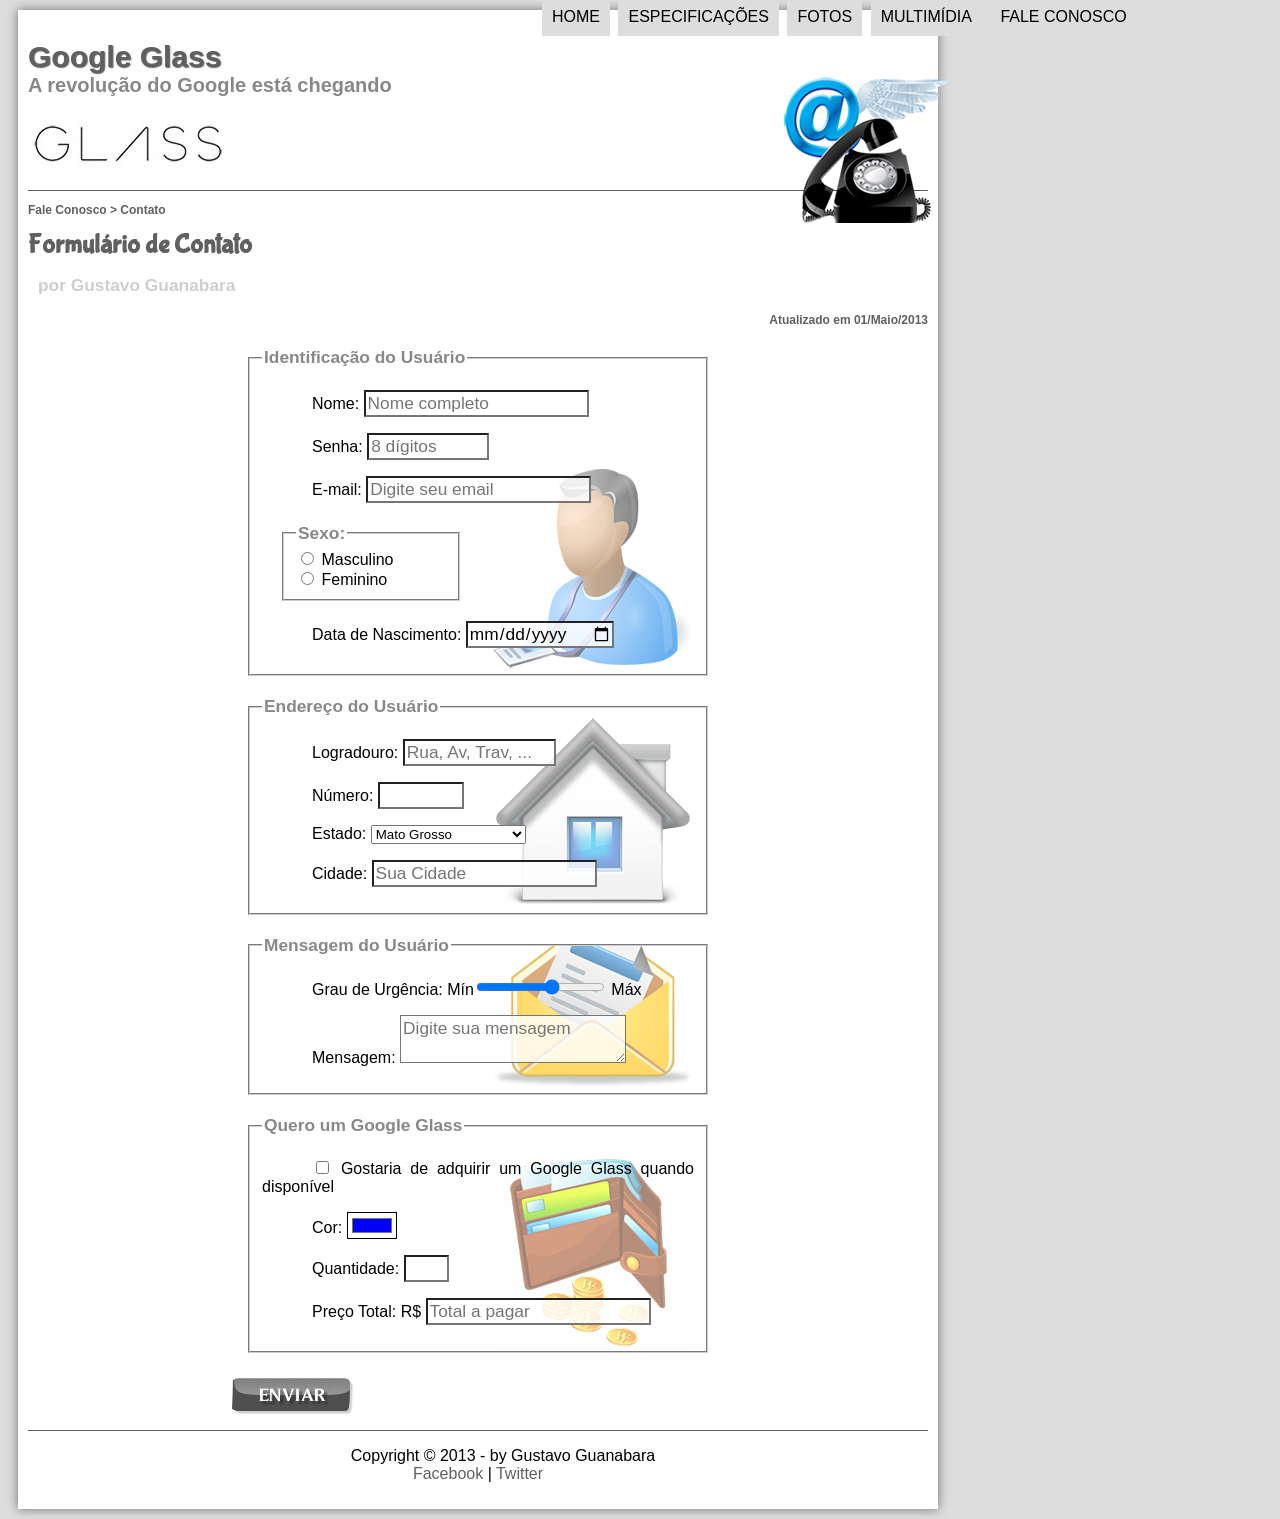
<file: projeto-glass-html5/fale-conosco.html>
<!DOCTYPE html>
<html lang="en">
<head>
    <meta charset="UTF-8">
    <meta name="viewport" content="width=device-width, initial-scale=1.0">
    <title>Tudo sobre o Google Glass</title>
    <link rel="stylesheet" type="text/css" href="_css/estilo.css"/>
    <link rel="stylesheet" type="text/css" href="_css/form.css">
    <script language="javascript" src="_javascript/funcoes.js"></script>
    <script>
        function calc_total() {
            var qtd = parseInt(document.getElementById('cQtd').value);
            tot = qtd * 1500;
            document.getElementById('cTot').value = tot;
                }
    </script>
</head>
<body>
    <div id="interface">

        <header id="cabecalho">
            <hgroup>
                <h1>Google Glass</h1>
                <h2>A revolução do Google está chegando</h2>
            </hgroup>
<img id="icone" src="_imagens/contato.png">

            <nav id="menu">
                <h1>Menu Principal</h1>
                <ul type="disc">
                <li onmouseover="mudaFoto('_imagens/home.png')" onmouseout="mudaFoto('_imagens/contato.png')"><a href="index.html">Home</a></li>
                <li onmouseover="mudaFoto('_imagens/especificacoes.png')" onmouseout="mudaFoto('_imagens/contato.png')"><a href="specs.html">Especificações</a></li>
                <li><a href="fotos.html" onmouseover="mudaFoto('_imagens/fotos.png')" onmouseout="mudaFoto('_imagens/contato.png')">Fotos</a></li>
                <li><a href="multimidia.html" onmouseover="mudaFoto('_imagens/multimidia.png')" onmouseout="mudaFoto('_imagens/contato.png')">Multimídia</a></li>
                <li><a href="fale-conosco.html" onmouseover="mudaFoto('_imagens/contato.png')" onmouseout="mudaFoto('_imagens/contato.png')">Fale conosco</a></li>
                </ul>
            </nav>
        </header>

<section id="corpo-full">
    <article id="noticia-principal">
        <header id="cabecalho-artigo">
            <hgroup>
                <h3>Fale Conosco > Contato</h3>
                <h1>Formulário de Contato</h1>
                <h2>por Gustavo Guanabara</h2>
                <h3 class="direita">Atualizado em 01/Maio/2013</h3>
            </hgroup>
        </header>
   


<form method="post" id="iContato" action="mailto:contato@gmail.com" oninput="calc_total();">
 
    <fieldset id="usuario">
        <legend>Identificação do Usuário</legend>

        <p> <label for="cNome">Nome:</label> <input type="text" name="tNome" id="cNome" size="20" maxlength="30" placeholder="Nome completo"/></p>
        <p> <label for="cSenha">Senha: </label> <input type="password" name="tSenha" id="cSenha" size="10" maxlength="8" placeholder="8 dígitos"/></p>
        <p> <label for="cMail">E-mail:</label> <input type="email" name="tMail" id="cMail" size="20" maxlength="40" placeholder="Digite seu email"/></p>
        <fieldset id="sexo"> 
            <legend>Sexo:</legend> 
            <input type="radio"  name="tSexo" id="cMasc"/> <label for="cMasc">Masculino</label><br>
            <input type="radio"  name="tSexo" id="cFem"/> <label for="cFem">Feminino</label>
        </fieldset>
        <p> <label for="cNasc">Data de Nascimento: <input type="date" name="tNasc" id="cNasc"></label></p>
       
    </fieldset>

    <fieldset id="endereco">
        <legend>Endereço do Usuário</legend>

    <p> <label for="cRua">Logradouro:</label> <input type="text" name="tRua" id="cRua" size="13" placeholder="Rua, Av, Trav, ..."></p>
    <p> <label> Número: <input type="number" name="tNum" id="cNum" min="0" max="99999"></label></p>
    <p> <label for="cEst"> Estado: </label> 
    <select name="tEst" id="cEst"> 
        <optgroup label="Região Centro-Oeste">
            <option value="GO">Goiás</option>
            <option value="MT" selected>Mato Grosso</option>
            <option value="MS">Mato Grosso do Sul</option>
        </optgroup>

        <optgroup label="Região Sudeste">
            <option value="MG">Minas Gerais</option>
            <option value="RJ">Rio de Janeiro</option>
            <option value="ES">Espírito Santo</option>
            <option value="SP">São Paulo</option>
        </optgroup>



        <option value="BA">Bahia</option>
    </select></p>
    <p> <label for="cCid"> Cidade: <input type="text" name="tCid" id="cCid" maxlength="35" size="20" placeholder="Sua Cidade" list="cidades"> </label> </p>
    
    <datalist id="cidades">
        <option value="Rio de Janeiro"></option>
        <option value="Nova Iguaçu"></option>
        <option value="Niteroi"></option>
        <option value="Belford Roxo"></option>
    </datalist>
    
    </fieldset>

    <fieldset id="mensagem">
        <legend>Mensagem do Usuário</legend>

        <p><label for="cUrg">Grau de Urgência:</label>
        Mín<input type="range" name="tUrg" id="cUrg" min="0" max="10" step="2"> Máx
        </p>
        <p> <label for="cMsg">Mensagem:</label>
        <textarea name="tMsg" id="cMsg" placeholder="Digite sua mensagem"></textarea>
        </p>

    </fieldset>    

    <fieldset id="pedido">
        <legend>Quero um Google Glass</legend>
        <p> <input type="checkbox" name="tPed" id="cPed">
            <label for="cPed">Gostaria de adquirir um Google Glass quando disponível
            </label></p>
        <p><label for="cCor">Cor:</label>
        <input type="color" name="tCor" id="cCor" value="#0000FF"></p>
        <p><label for="cQtd">Quantidade:</label>
        <input type="number" name="tQtd" id="cQtd" min="0" max="5"></p>
        <p><label for="cTot">Preço Total: R$</label>
        <input type="text" name="tTot" id="cTot" placeholder="Total a pagar" readonly></p>
    </fieldset>


<input type="image" name="tEnviar" src="_imagens/botao-enviar.png">

</form>
</section>
</article>

<footer id="rodape">
    <p>
        Copyright &copy; 2013 - by Gustavo Guanabara <br>
        <a href="https://pt-br.facebook.com/" target="_blank">Facebook</a> | <a href="https://twitter.com/login?lang=pt" target="_blank">Twitter</a>
    </footer>
    </p>
    </div>
    </body>
    </html>
</file>
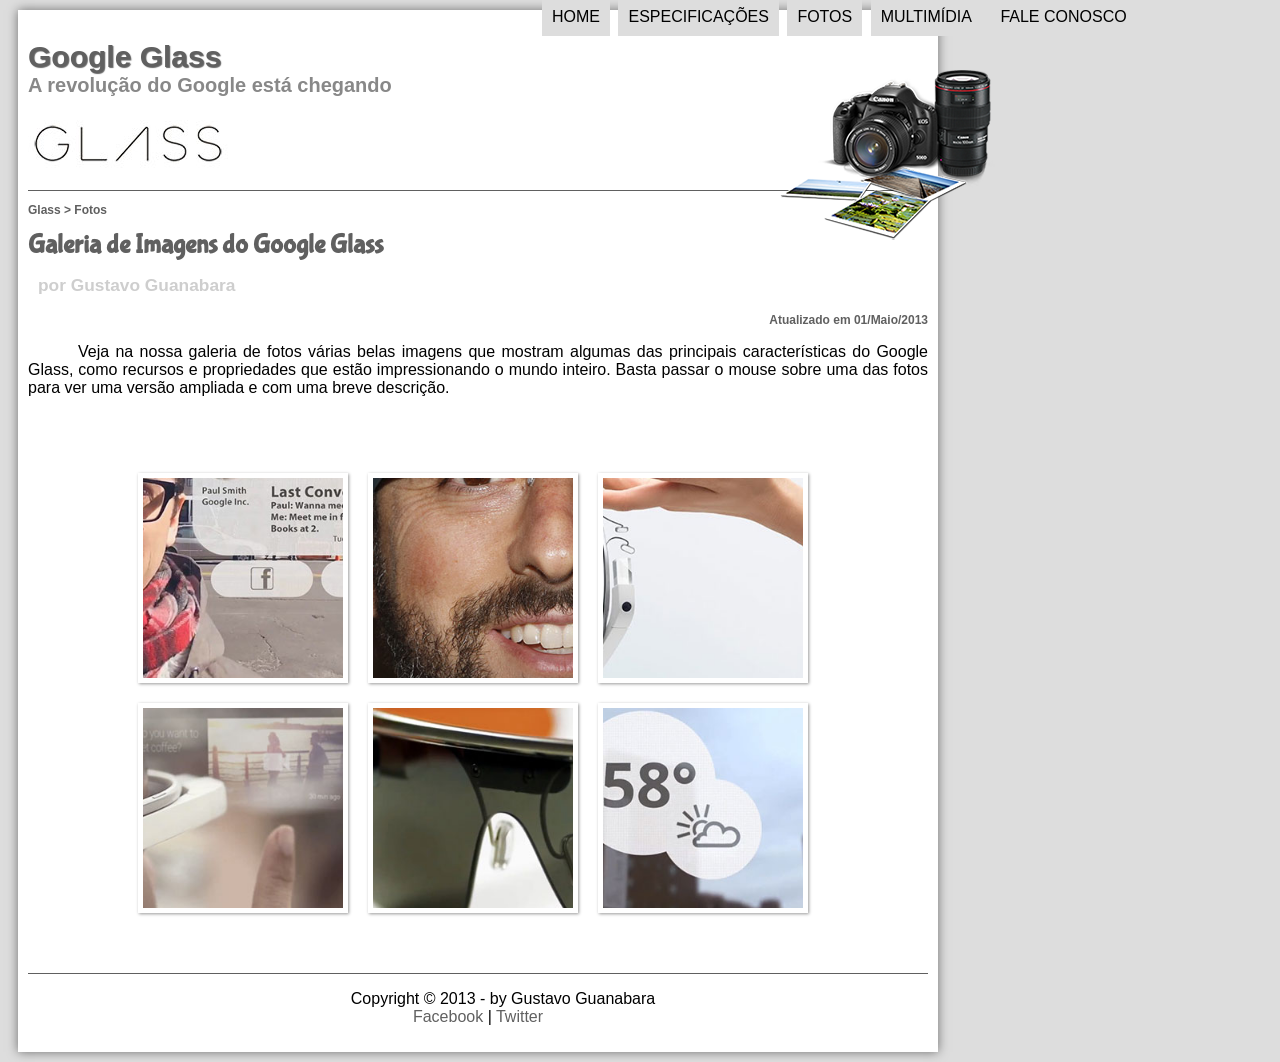
<file: projeto-glass-html5/fotos.html>
<!DOCTYPE html>
<html lang="pt-br">
<head>
    <meta charset="UTF-8">
    <meta name="viewport" content="width=device-width, initial-scale=1.0">
    <title>Tudo sobre o Google Glass</title>
    <link rel="stylesheet" type="text/css" href="_css/estilo.css"/>
    <link rel="stylesheet" type="text/css" href="_css/fotos.css">
    <script language="javascript" src="_javascript/funcoes.js"></script>
</head>
<body>
    <div id="interface">

        <header id="cabecalho">
            <hgroup>
                <h1>Google Glass</h1>
                <h2>A revolução do Google está chegando</h2>
            </hgroup>
<img id="icone" src="_imagens/fotos.png">

            <nav id="menu">
                <h1>Menu Principal</h1>
                <ul type="disc">
                <li onmouseover="mudaFoto('_imagens/home.png')" onmouseout="mudaFoto('_imagens/fotos.png')"><a href="index.html">Home</a></li>
                <li onmouseover="mudaFoto('_imagens/especificacoes.png')" onmouseout="mudaFoto('_imagens/fotos.png')"><a href="specs.html">Especificações</a></li>
                <li><a href="fotos.html" onmouseover="mudaFoto('_imagens/fotos.png')" onmouseout="mudaFoto('_imagens/fotos.png')">Fotos</a></li>
                <li><a href="multimidia.html" onmouseover="mudaFoto('_imagens/multimidia.png')" onmouseout="mudaFoto('_imagens/fotos.png')">Multimídia</a></li>
                <li><a href="fale-conosco.html" onmouseover="mudaFoto('_imagens/contato.png')" onmouseout="mudaFoto('_imagens/fotos.png')">Fale conosco</a></li>
                </ul>
            </nav>
        </header>

        <section id="corpo-full">
        <article id="noticia-principal">
            <header id="cabecalho-artigo">
                <hgroup>
                    <h3>Glass > Fotos</h3>
                    <h1>Galeria de Imagens do Google Glass</h1>
                    <h2>por Gustavo Guanabara</h2>
                    <h3 class="direita">Atualizado em 01/Maio/2013</h3>
                </hgroup>
            </header>
        </section>


<p>
    Veja na nossa galeria de fotos várias belas imagens que mostram algumas das principais características do Google Glass, como recursos e propriedades que estão impressionando o mundo inteiro. Basta passar o mouse sobre uma das fotos para ver uma versão ampliada e com uma breve descrição.
</p>

    <ul id="album-fotos">
        <li id="foto01"> <span>Agenda e lembretes</span></li>
        <li id="foto02"> <span>Sergey Brin usando o Glass</span></li>
        <li id="foto03"> <span>Leve e compacto</span></li>
        <li id="foto04"> <span>Sensação de uma tela de 50"</span></li>
        <li id="foto05"> <span>Vários tipos de lente</span></li>
        <li id="foto06"> <span>Informações importantes</span></li>
    </ul>



</article>
</section>


<footer id="rodape">
    <p>
        Copyright &copy; 2013 - by Gustavo Guanabara <br>
        <a href="https://pt-br.facebook.com/" target="_blank">Facebook</a> | <a href="https://twitter.com/login?lang=pt" target="_blank">Twitter</a>
    </footer>
    </p>
    </div>
    </body>
    </html>
</file>
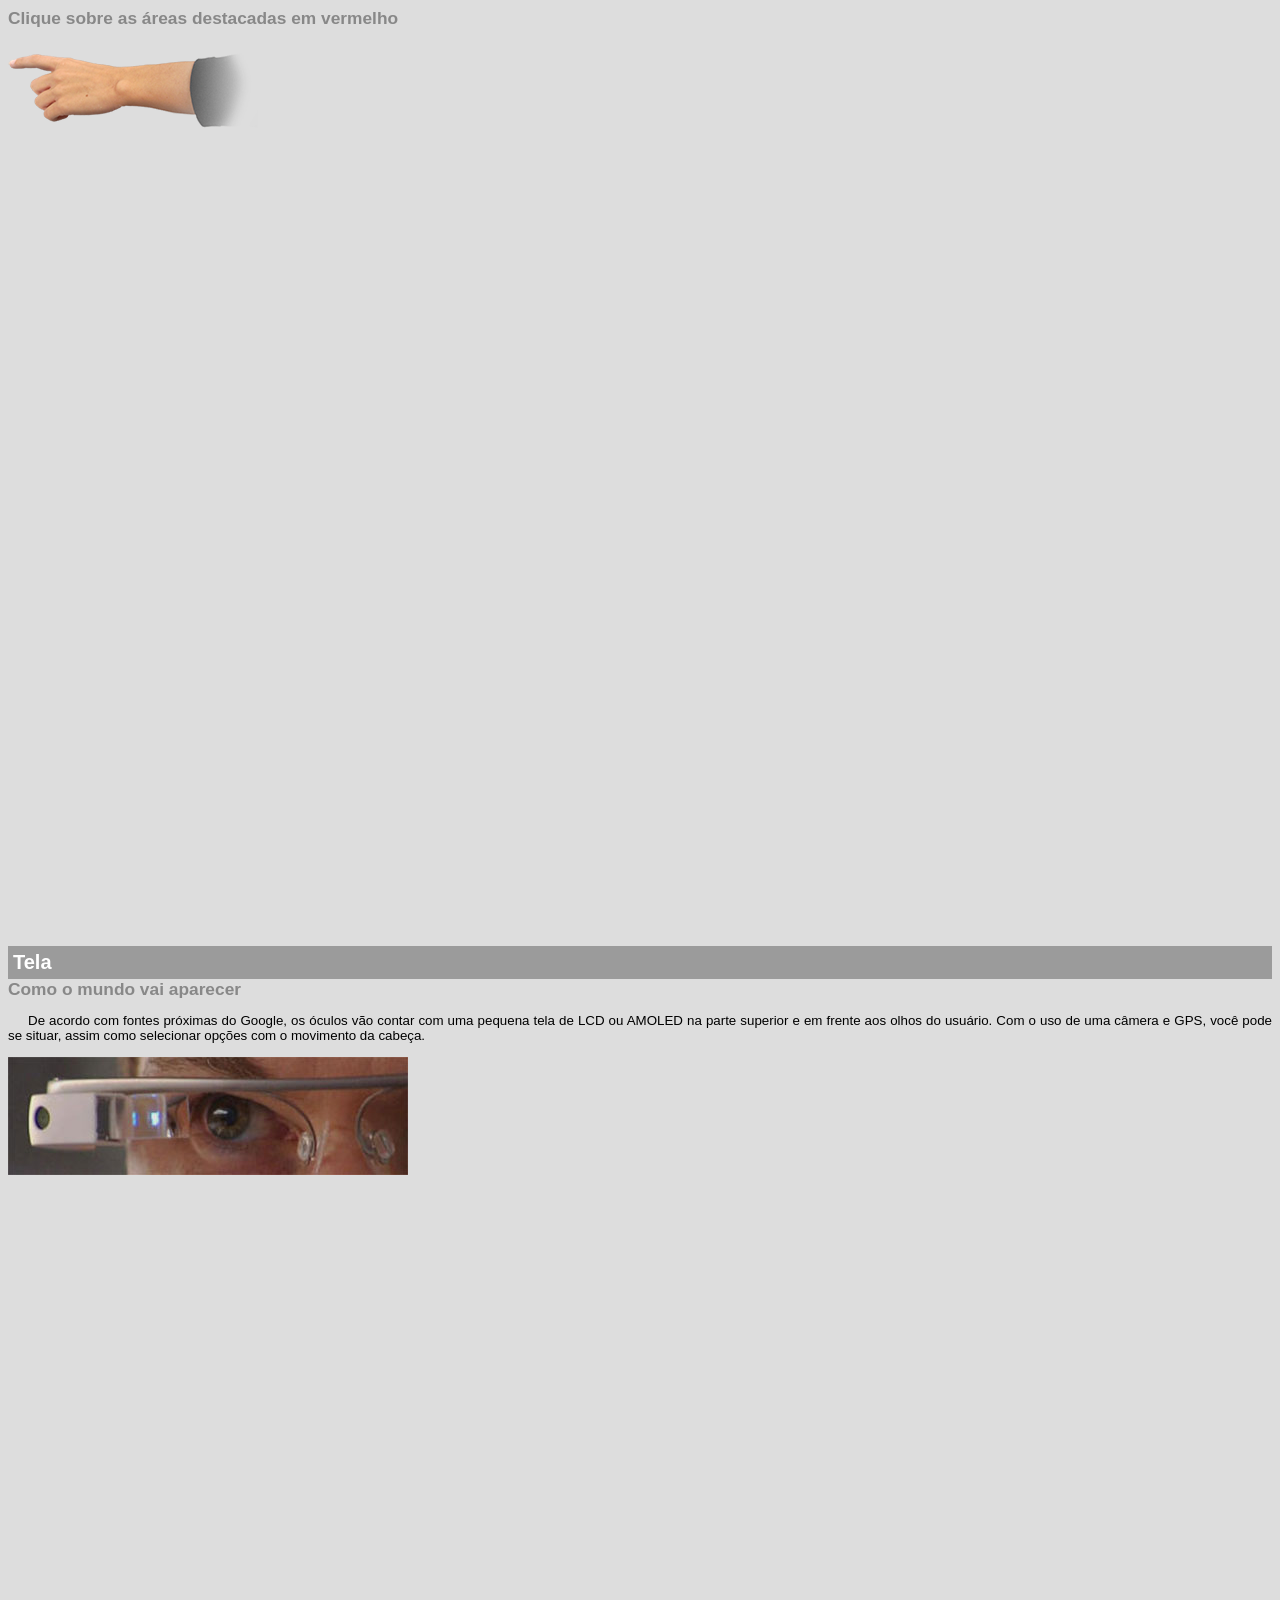
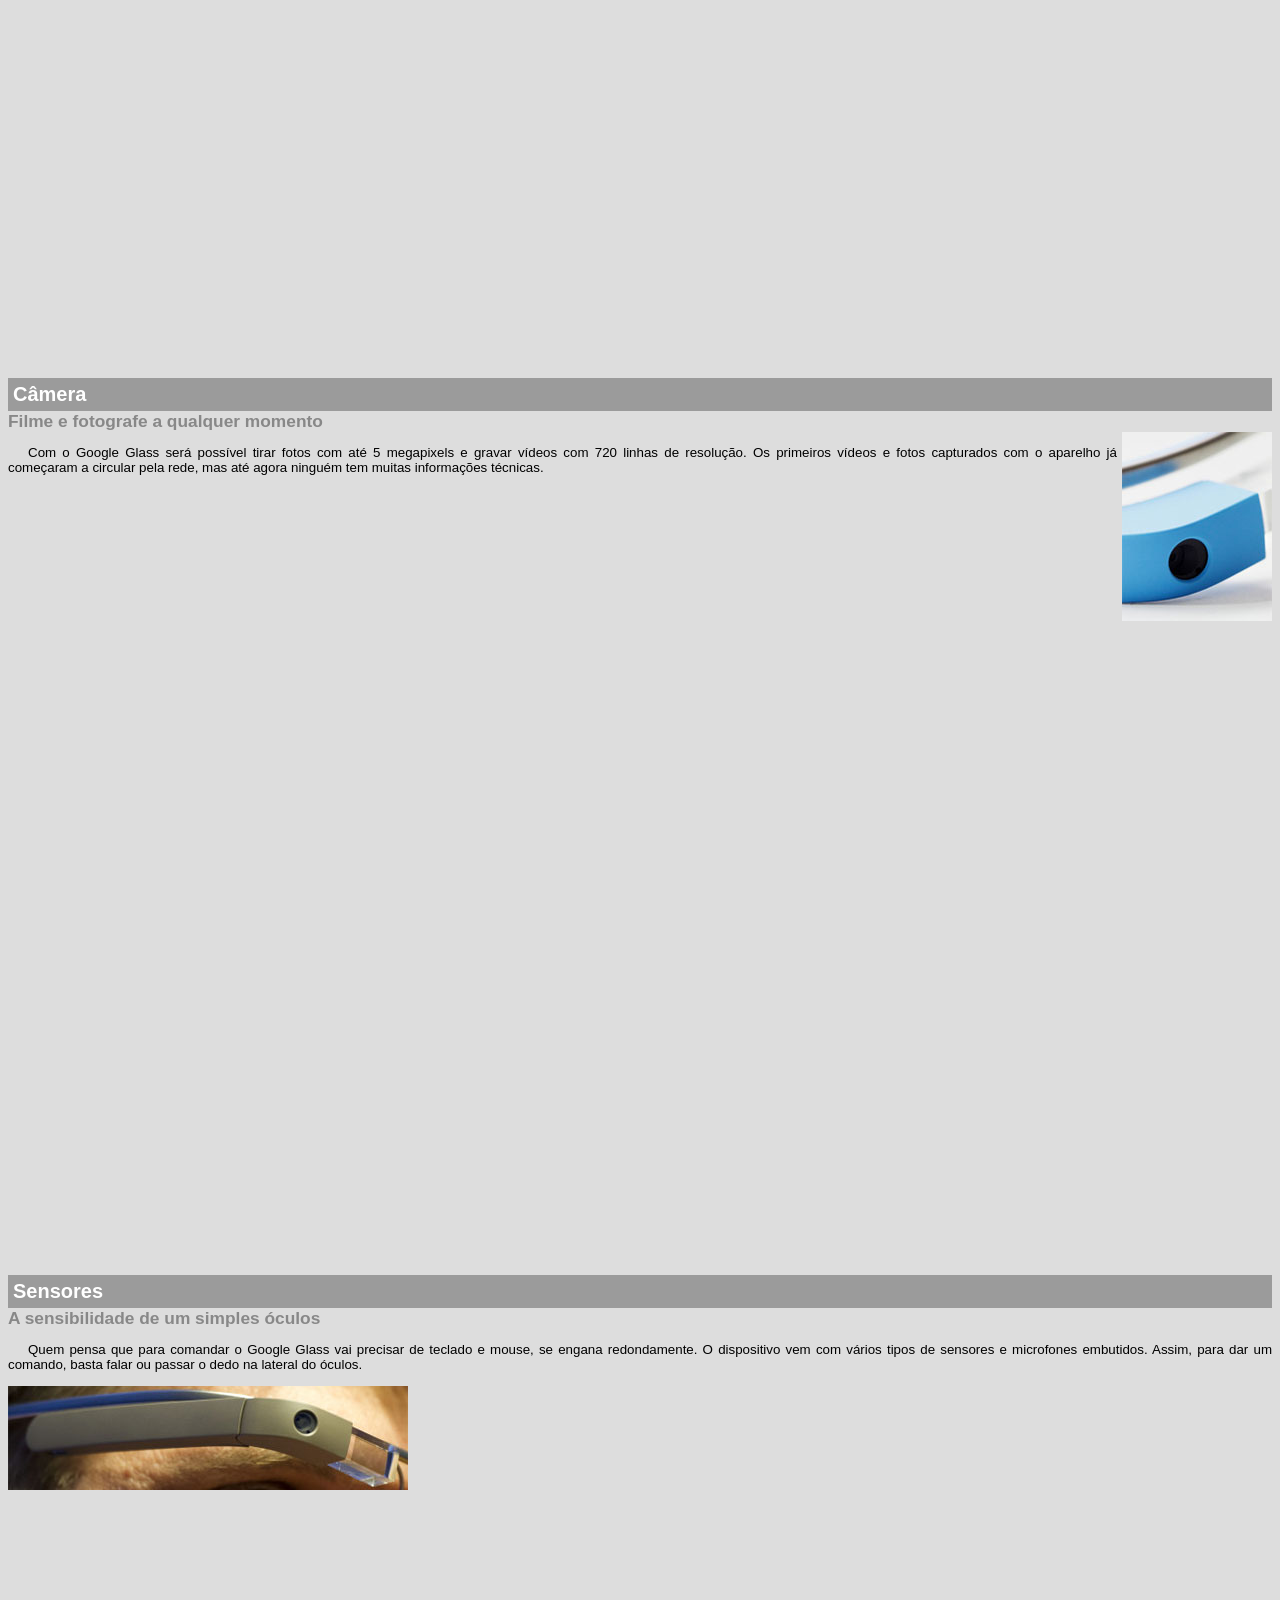
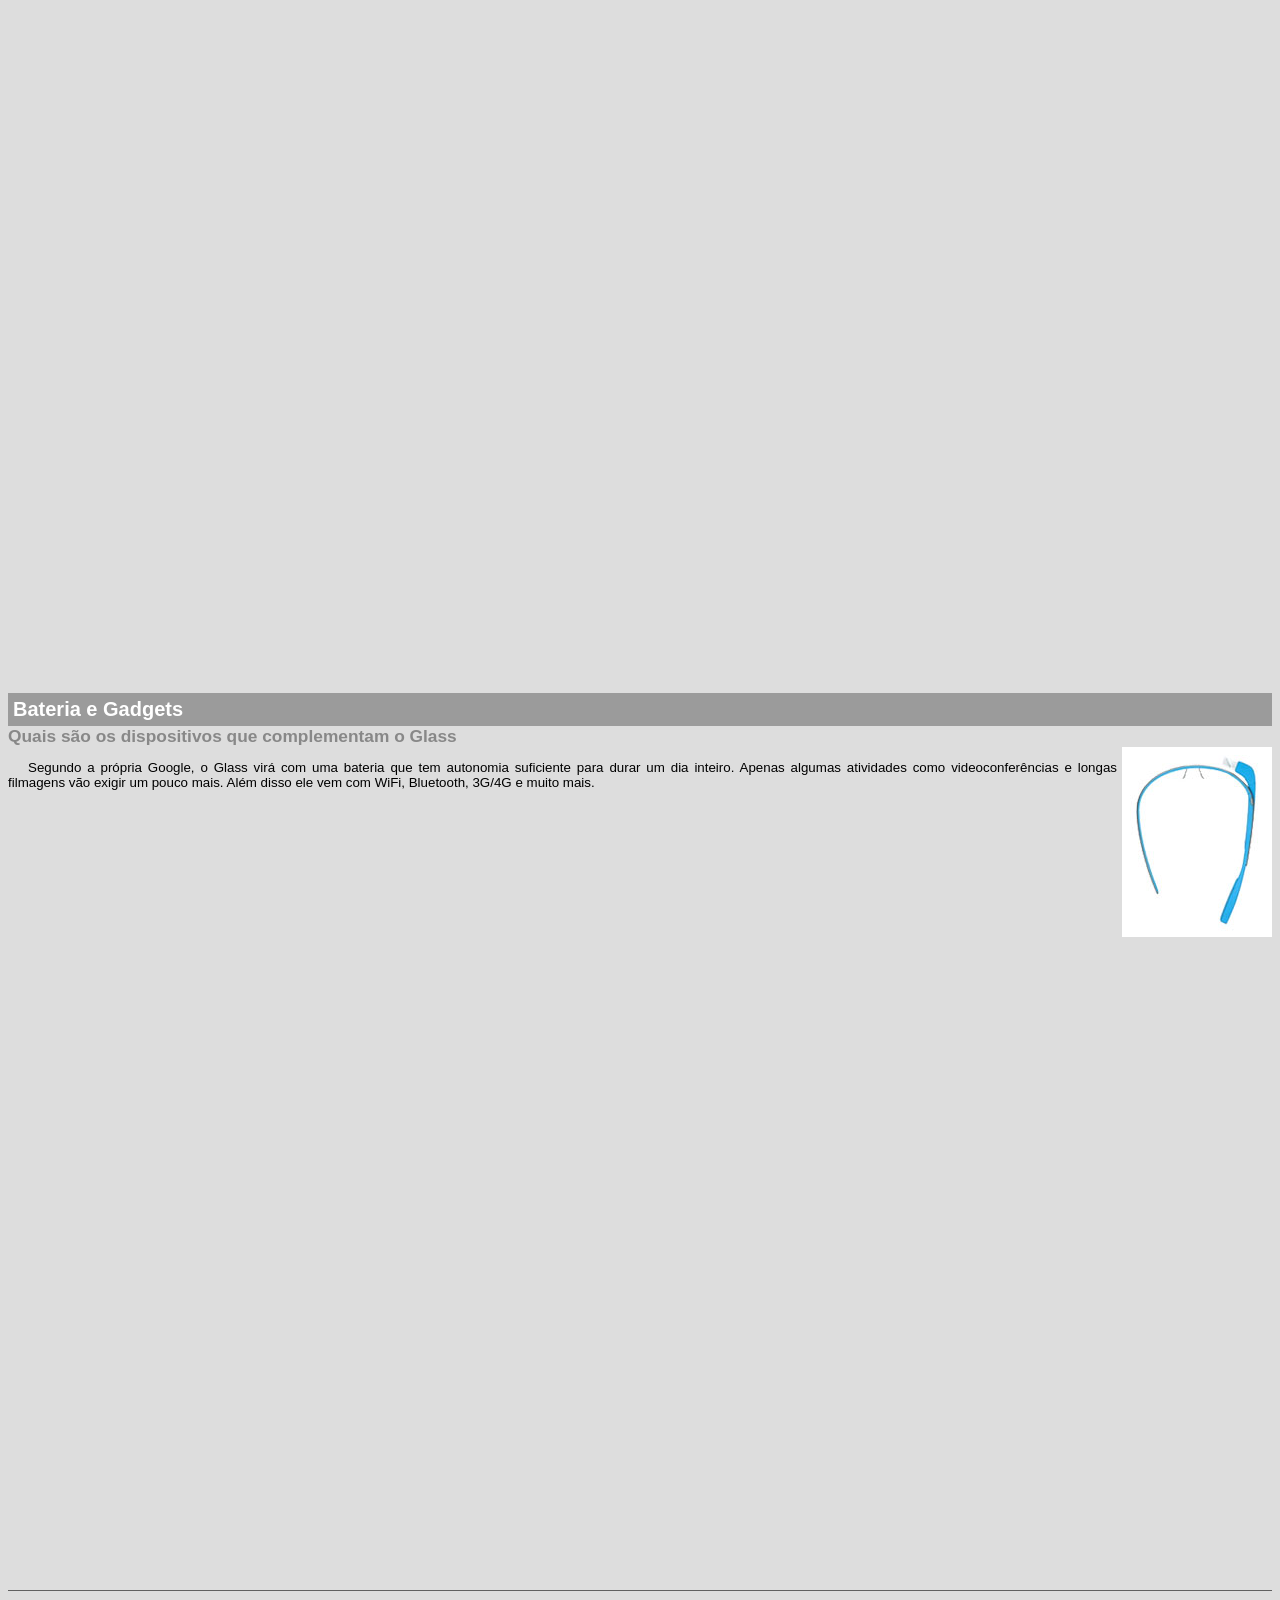
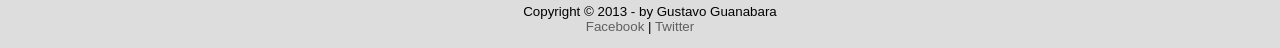
<file: projeto-glass-html5/google-glass.html>
<!DOCTYPE html>
<html lang="pt-br">
<head>
    <meta charset="UTF-8">
    <meta name="viewport" content="width=device-width, initial-scale=1.0">
    <title>Tudo sobre o Google Glass</title>
    <link rel="stylesheet" type="text/css" href="_css/estilo.css"/>
    <script language="javascript" src="_javascript/funcoes.js"></script>
    <style>
        body {
            font-family: Arial;
            font-size: 10pt;   
        }

        p {
            text-align: justify;
            text-indent: 20px;
        }

        article h1 {
            font-size: 15pt;
            color: #ffffff;
            background-color: rgba(0,0,0, .3);
            padding: 5px;
            margin: 0px;
        }

        article h2 {
            font-size: 13pt;
            color: #888888;
            margin: 0px;
        }

        article {
            margin-bottom: 800px;
        }

        img.img-dir{
            display: block;
            float: right;
            margin-left: 5px;
        }
    </style>
</head>
<body>

<body>

    <article id="topo">
        <header>
            <h2>Clique sobre as áreas destacadas em vermelho</h2>
        </header>
        <img src="_imagens/mao.png" alt="Mão apontando para esquerda">
    </article>

    <article id="tela">
        <header>
        <h1>Tela</h1>
        <h2> Como o mundo vai aparecer</h2>
        <p>De acordo com fontes próximas do Google, os óculos vão contar com uma pequena tela de LCD ou AMOLED na parte superior e em frente aos olhos do usuário. Com o uso de uma câmera e GPS, você pode se situar, assim como selecionar opções com o movimento da cabeça.</p>
        </header>
        <img src="_imagens/det-tela.jpg" alt="Tela do Google Glass">
    </article>


    <article id="camera">
        <header>
        <h1>Câmera</h1>
        <h2>Filme e fotografe a qualquer momento</h2>
        <img src="_imagens/det-camera.jpg" class="img-dir" alt="Câmera do Google Glass">
        <p>Com o Google Glass será possível tirar fotos com até 5 megapixels e gravar vídeos com 720 linhas de resolução. Os primeiros vídeos e fotos capturados com o aparelho já começaram a circular pela rede, mas até agora ninguém tem muitas informações técnicas.</p>
        </header>
    </article>

    <article id="sensores">
        <header>
        <h1>Sensores</h1>
        <h2>A sensibilidade de um simples óculos</h2>
        <p>Quem pensa que para comandar o Google Glass vai precisar de teclado e mouse, se engana redondamente. O dispositivo vem com vários tipos de sensores e microfones embutidos. Assim, para dar um comando, basta falar ou passar o dedo na lateral do óculos.</p>
        </header>
        <img src="_imagens/det-touch.jpg" alt="Sensores do Google Glass">
    </article>


    <article id="bateria">
        <header>
            <h1>Bateria e Gadgets</h1>
            <h2>Quais são os dispositivos que complementam o Glass</h2>
            <img src="_imagens/det-bateria.jpg" class="img-dir " alt="Baterias e Badgets do Google Glass">
            <p>Segundo a própria Google, o Glass virá com uma bateria que tem autonomia suficiente para durar um dia inteiro. Apenas algumas atividades como videoconferências e longas filmagens vão exigir um pouco mais. Além disso ele vem com WiFi, Bluetooth, 3G/4G e muito mais.</p>
        </header>
    </article>

</body>

<footer id="rodape">
    <p>
        Copyright &copy; 2013 - by Gustavo Guanabara <br>
        <a href="https://pt-br.facebook.com/" target="_blank">Facebook</a> | <a href="https://twitter.com/login?lang=pt" target="_blank">Twitter</a>
    </footer>
    </p>
    </div>
    </body>
    </html>
</file>
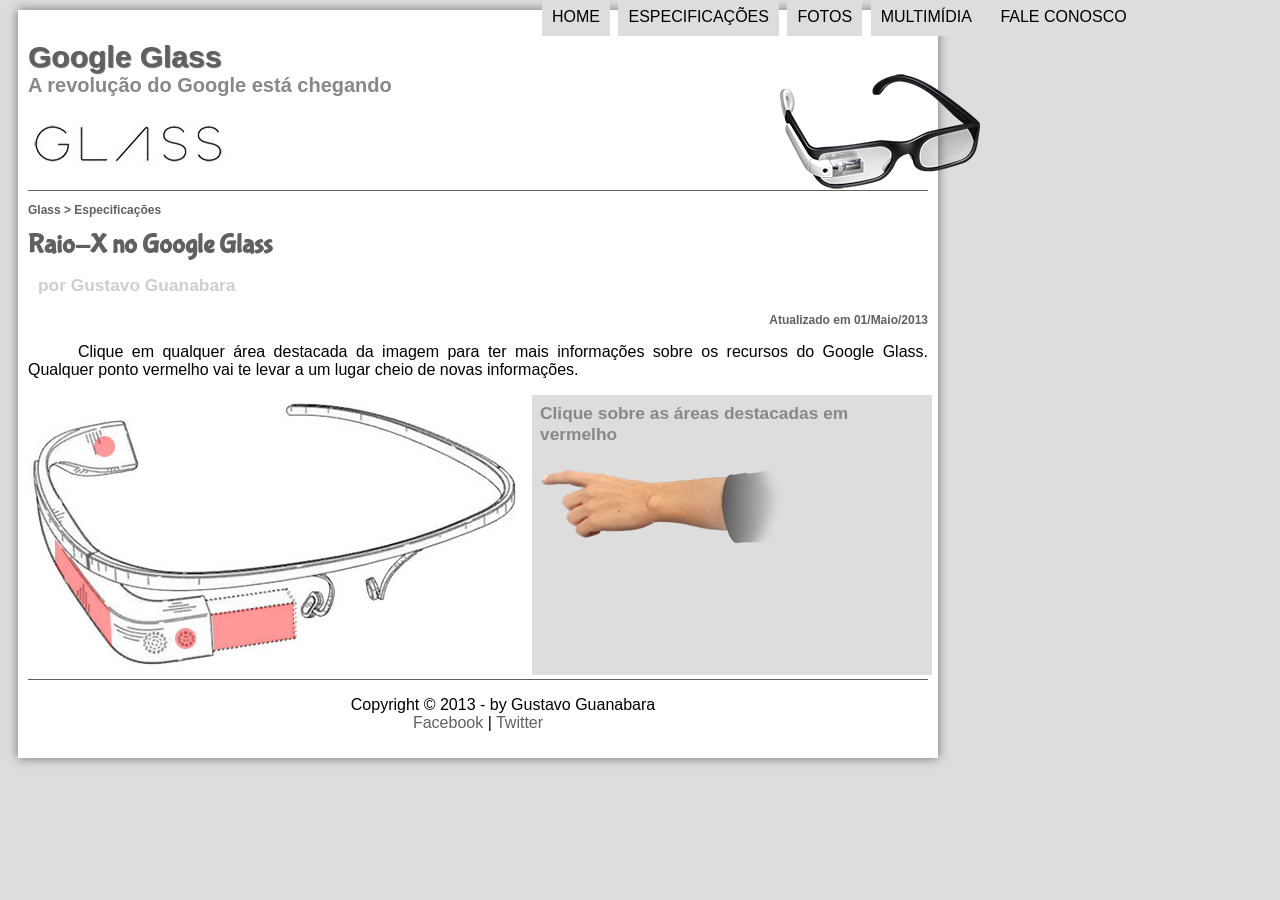
<file: projeto-glass-html5/specs.html>
<!DOCTYPE html>
<html lang="en">
<head>
    <meta charset="UTF-8">
    <meta name="viewport" content="width=device-width, initial-scale=1.0">
    <title>Tudo sobre o Google Glass</title>
    <link rel="stylesheet" type="text/css" href="_css/estilo.css"/>
    <link rel="stylesheet" type="text/css" href="_css/specs.css">
    <script language="javascript" src="_javascript/funcoes.js"></script>
</head>
<body>
    <div id="interface">

        <header id="cabecalho">
            <hgroup>
                <h1>Google Glass</h1>
                <h2>A revolução do Google está chegando</h2>
            </hgroup>
<img id="icone" src="_imagens/glass-oculos-preto-peq.png">

            <nav id="menu">
                <h1>Menu Principal</h1>
                <ul type="disc">
                <li onmouseover="mudaFoto('_imagens/home.png')" onmouseout="mudaFoto('_imagens/especificacoes.png')"><a href="index.html">Home</a></li>
                <li onmouseover="mudaFoto('_imagens/especificacoes.png')" onmouseout="mudaFoto('_imagens/especificacoes.png')"><a href="specs.html">Especificações</a></li>
                <li><a href="fotos.html" onmouseover="mudaFoto('_imagens/fotos.png')" onmouseout="mudaFoto('_imagens/especificacoes.png')">Fotos</a></li>
                <li><a href="multimidia.html" onmouseover="mudaFoto('_imagens/multimidia.png')" onmouseout="mudaFoto('_imagens/especificacoes.png')">Multimídia</a></li>
                <li><a href="fale-conosco.html" onmouseover="mudaFoto('_imagens/contato.png')" onmouseout="mudaFoto('_imagens/especificacoes.png')">Fale conosco</a></li>
                </ul>
            </nav>
        </header>

        <section id="corpo-full">
        <article id="noticia-principal">
            <header id="cabecalho-artigo">
                <hgroup>
                    <h3>Glass > Especificações</h3>
                    <h1>Raio-X no Google Glass</h1>
                    <h2>por Gustavo Guanabara</h2>
                    <h3 class="direita">Atualizado em 01/Maio/2013</h3>
                </hgroup>
            </header>
        </section>

<p>
    Clique em qualquer área destacada da imagem para ter mais informações sobre os recursos do Google Glass. Qualquer ponto vermelho vai te levar a um lugar cheio de novas informações.
</p>

<section id="conteudo">
    <img src="_imagens/glass-esquema-marcado.jpg" usemap="#meu-mapa">
    <map name="meu-mapa">
        <area shape="rect" coords="183,219 267,243 " href="google-glass.html#tela" target="janela">
        <area shape="circle" coords="159,243, 11" href="google-glass.html#camera" target="janela">
        <area shape="poly" coords="28,145, 81,216, 82,248, 27,168" href="google-glass.html#bateria" target="janela">
        <area shape="circle" coords="76,49, 11" href="google-glass.html#sensores" target="janela">
    </map>
    
    <iframe src="google-glass.html" name="janela" id="iframe-spec" scrolling="no"></iframe>
</section>

    </article>
</section>

<footer id="rodape">
    <p>
        Copyright &copy; 2013 - by Gustavo Guanabara <br>
        <a href="https://pt-br.facebook.com/" target="_blank">Facebook</a> | <a href="https://twitter.com/login?lang=pt" target="_blank">Twitter</a>
    </footer>
    </p>
    </div>
    </body>
    </html>
</file>
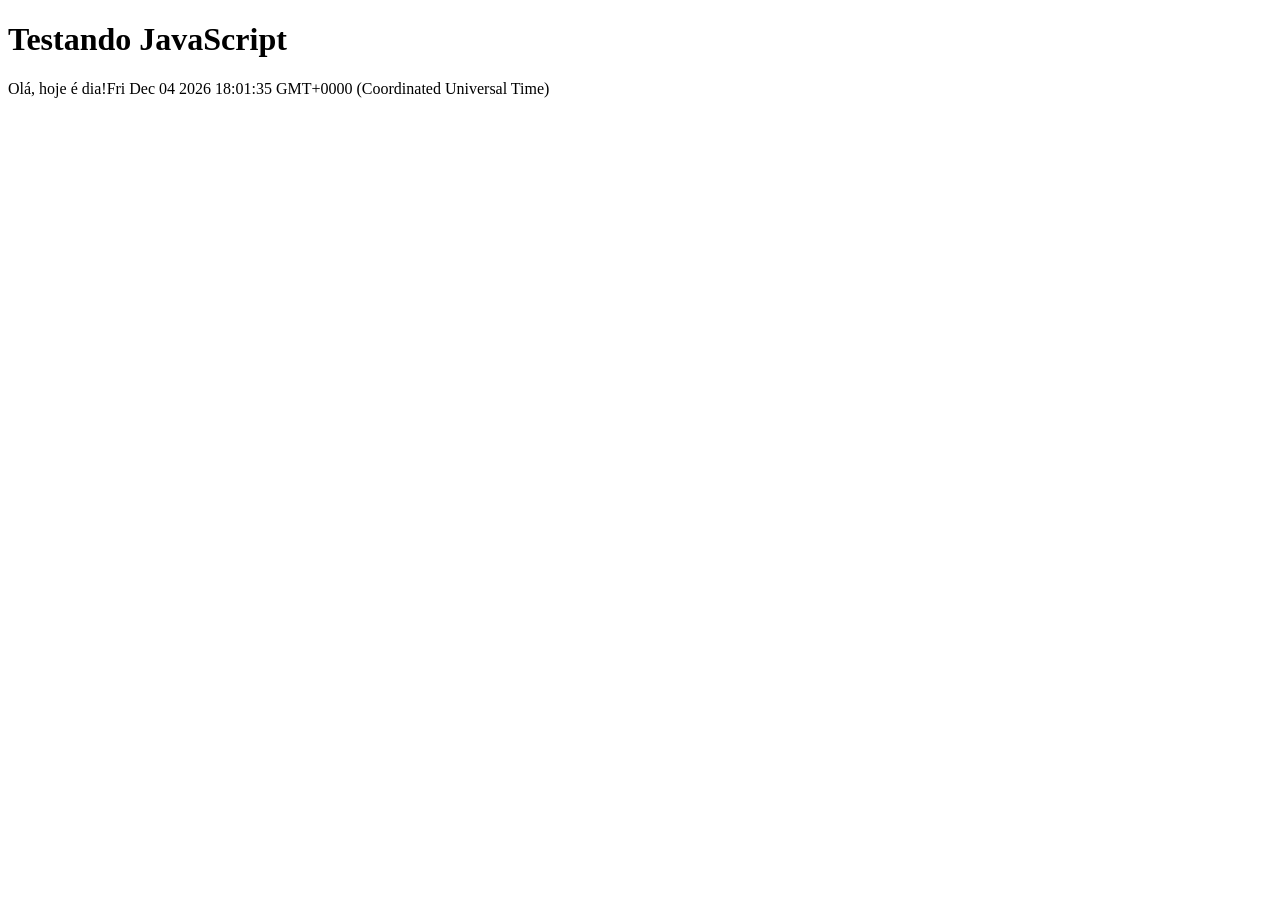
<file: projeto-glass-html5/testejs01.html>
<!DOCTYPE html>
<!DOCTYPE html>
<html lang="pt-br">
<head>
    <meta charset="UTF-8">
    <meta name="viewport" content="width=device-width, initial-scale=1.0">
    <title>Teste</title>
</head>
<body>
    <h1>Testando JavaScript</h1>
    <script>
        document.write("Olá, hoje é dia!" + Date());
    </script>
</body>
</html>
</file>
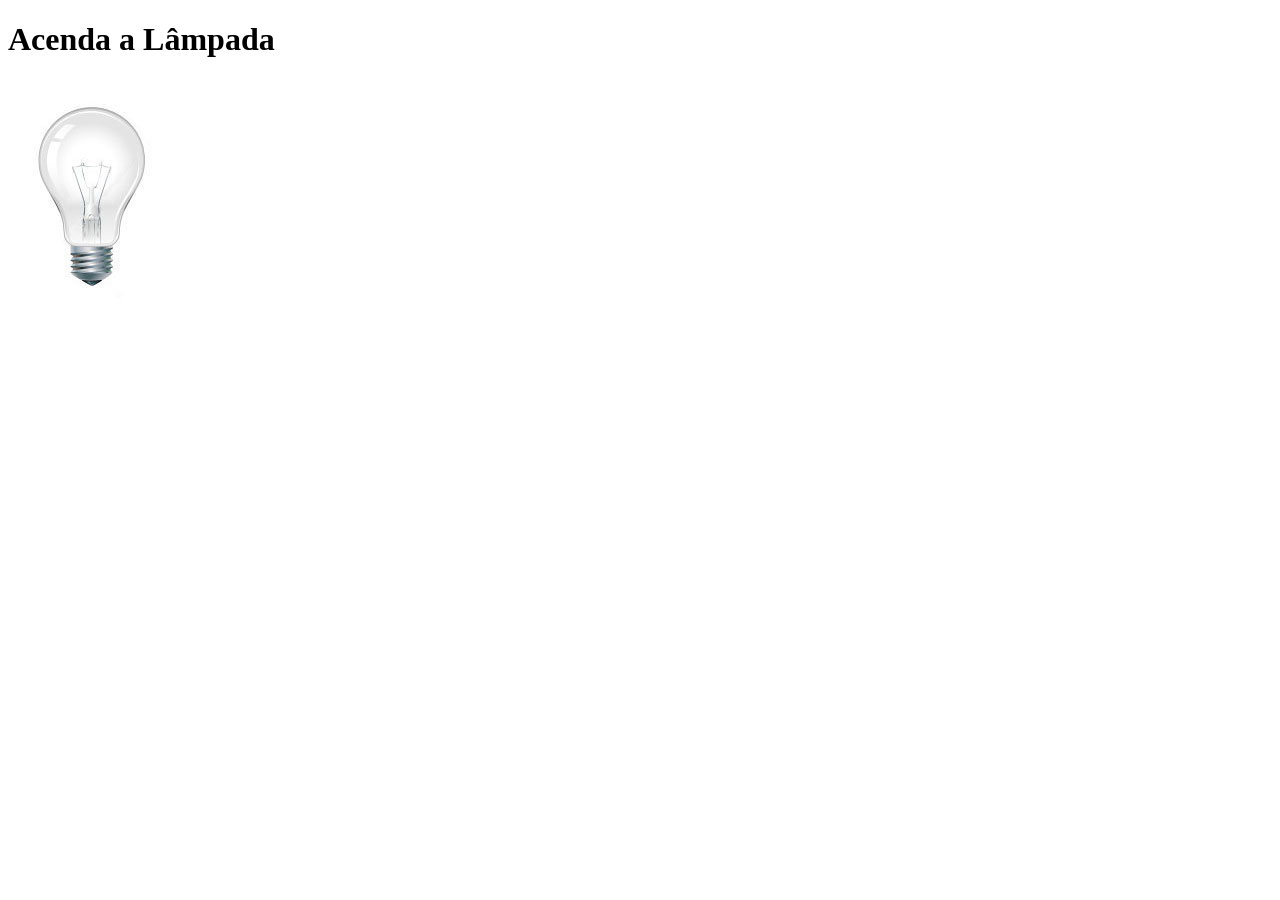
<file: projeto-glass-html5/testejs02.html>
<!DOCTYPE html>
<!DOCTYPE html>
<html lang="pt-br">
<head>
    <meta charset="UTF-8">
    <meta name="viewport" content="width=device-width, initial-scale=1.0">
    <title>Teste 02</title>
    <script>
        //Essa função acende a lampada ao passar o mouse por cima da imagem
        function acendeLampada() {
            document.getElementById("luz").src = "_imagens/lampada-acesa.jpg";
        }

        //Essa função retorna a luz apagada ao tirar o mouse de cima da imagem

        function apagaLampada() {
            document.getElementById("luz").src = "_imagens/lampada-apagada.jpg";
        }

        function quebraLampada() {
            document.getElementById("luz").src = "_imagens/lampada-quebrada.jpg";
        }
    </script>
</head>
<body>
    <h1>Acenda a Lâmpada</h1>
    <img src="_imagens/lampada-apagada.jpg" id="luz" onmousemove="acendeLampada()" onmouseout="apagaLampada()" onclick="quebraLampada"/>
</body>
</html>
</file>
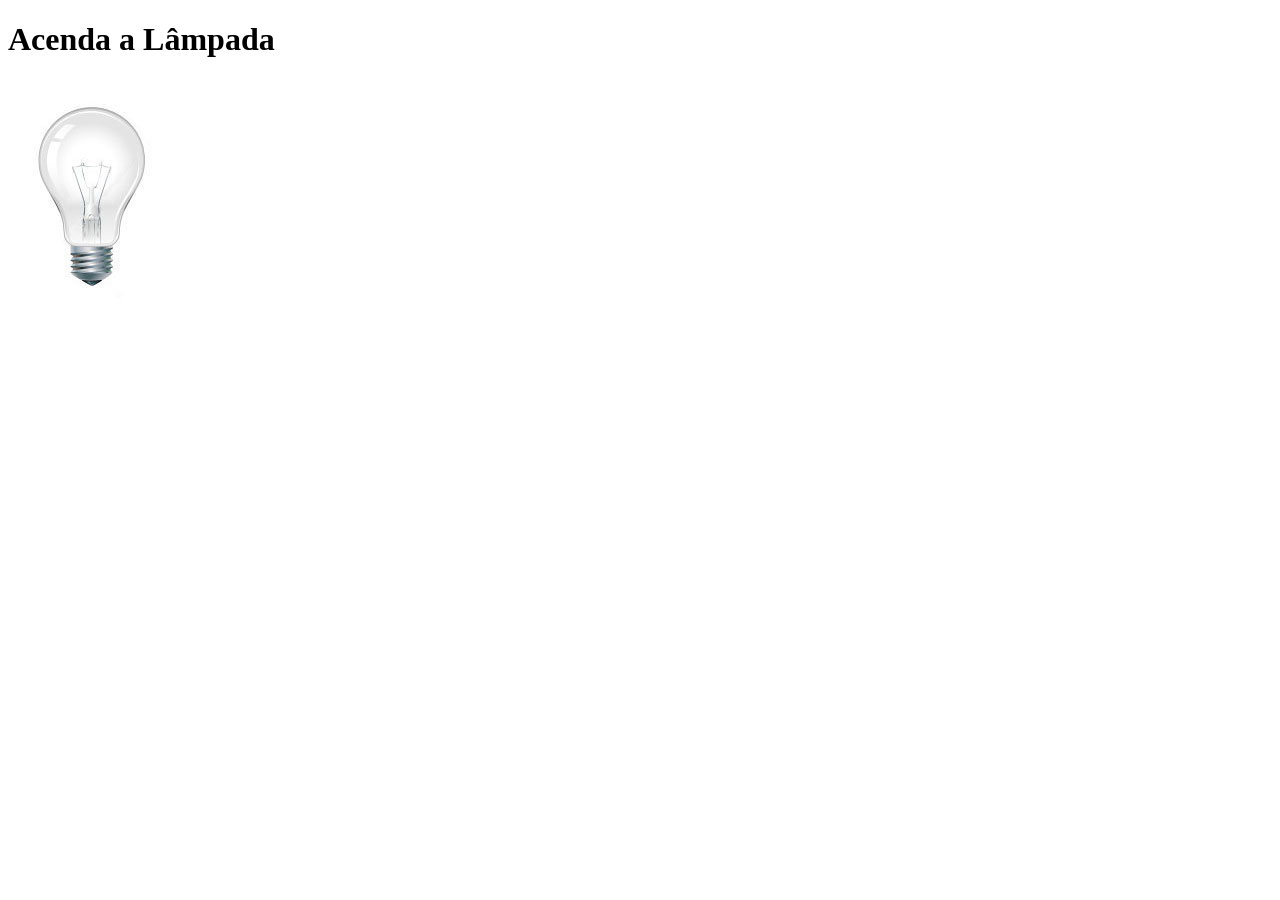
<file: projeto-glass-html5/testejs03.html>
<!DOCTYPE html>
<!DOCTYPE html>
<html lang="pt-br">
<head>
    <meta charset="UTF-8">
    <meta name="viewport" content="width=device-width, initial-scale=1.0">
    <title>Teste 03</title>
    <script>
        //Essa função acende a lampada ao passar o mouse por cima da imagem
        // 1 - lampada acesa
        // 2 - lampada apagada
        // 3 - lampada quebrada
        var quebrada = false;
        function mudaLampada(tipo) {
            if (!quebrada) {
                document.getElementById("luz").src = "_imagens/" + tipo + ".jpg";
                if (tipo == 'lampada-quebrada') {
                    quebrada = true;
                }
            }
        }
    </script>
</head>
<body>
    <h1>Acenda a Lâmpada</h1>
    <img src="_imagens/lampada-apagada.jpg" id="luz" onmousemove="mudaLampada('lampada-acesa')" onmouseout="mudaLampada('lampada-apagada')" onclick="mudaLampada('lampada-quebrada')"/>
</body>
</html>
</file>
<file: projeto-glass-html5/_css/estilo.css>
@charset "UTF-8";
@import url('https://fonts.googleapis.com/css2?family=Titillium+Web&display=swap');
@font-face {
    font-family: 'FonteLogo';
    src: url("../_fonts/bubblegum-sans-regular.otf");
}

body {
    font-family: Arial, sans-serif;
    background-color: #dddddd;
    color: rgba(0,0,0,1);
}

div#interface{
    width: 900px;
    background-color: #ffffff;
    margin: 10px 10px 10px 10px;
    box-shadow: 0px 0px 10px rgba(0,0,0,.5);
    padding: 10px;

}

p {
    text-align: justify;
    text-indent: 50px;
}

a {
    color: #606060;
    text-decoration: none;
}

a:hover{
    text-decoration: underline;
}

header#cabecalho img#icone{
    position: absolute;
    left: 780px;
    top: 70px;
}

header#cabecalho{
    border-bottom: 1px #606060 solid;
    height: 150px;
    background: url("../_imagens/glass-logo-peq.jpg") no-repeat 0px 80px;
}

header#cabecalho h1{
    font-family: Arial, sans-serif;
    font-size: 30px;
    color: #606060;
    text-shadow: 1px 1px 1px rgba(0, 0, 0, .6);
    padding: 0px;
    margin-bottom: 0px;
}

header#cabecalho h2{
    font-family: Arial, sans-serif;
    color: #888888;
    font-size: 15pt;
    padding: 0px;
    margin-top: 0px;
}

/* Formataçã ode imagens com legendas*/

figure.foto-legenda {
    position: relative;
    border: 8px solid white;
    box-shadow: 1px 1px 4px black;
}

figure.foto-legenda img {
    width: 100%;
    height: 100%;
}

figure.foto-legenda figcaption {
    opacity: 0;
    position: absolute;
    top: 0px;
    background-color: rgba(0,0,0,.4);
    color: white;
    width: 100%;
    height: 100%;
    padding: 10px;
    box-sizing: border-box;
    transition: opacity 1s;
}

figure.foto-legenda:hover figcaption{
    opacity: 1;
}

/* Formatação do menu */

nav#menu {
    display: block;
}

nav#menu ul {
    list-style: none; /*Remove o estilo da lista*/
    text-transform: uppercase; /*Formatação de texto*/
    position: absolute; /*Me permite movimentar o nav por todo o site, já o relative, apenas onde está o nav*/
    top: -20px;
    left: 500px;
}


nav#menu li{
    display: inline-block; /*Deixa os itens lado a lado*/
    background-color: #dddddd; /*Cor de fundo*/
    padding: 10px; /*Margem dentro do item*/
    margin: 2px; /*Margem fora do item*/
    transition: background-color 0.5s;
    opacity: 1;
}

nav#menu li:hover {
    background-color: #606060;
}

section#corpo{
    display: block;
    width: 500px;
    float: left;
    border-right: 1px solid #606060;
    padding-right: 15px;
}

article#noticia-principal h2 {
    font-size: 13pt;
    color: #606060;
    background-color: #dddddd;
    padding: 5px 0px 5px 10px;
    margin: 10px 0px 10px 0px;
}

header#cabecalho-artigo h1 {
    font-family: 'FonteLogo', sans-serif;
    font-size: 20pt;
    color: #606060;
    margin-bottom: 0px;
    margin-top: 0px;
}

.direita {
    text-align: right;
}

header#cabecalho-artigo h2 {
    font-size: 13pt;
    color: #cecece;
    background-color: #ffffff;
    margin-bottom: 0px;
}

header#cabecalho-artigo h3 {
    font-size: 12px;
    color: #606060;

}

table#tabela-espec{
    border: 1px solid #606060;
    border-spacing: 0px;
    margin-left: auto;
    margin-right: auto;
}

table#tabela-espec td{
    border: 1px solid #606060;
    padding: 10px;
    text-align: center;
}

table#tabela-espec td.ce{
    color:#ffffff;
    background-color: #606060;
    vertical-align: top;
    font-weight: bold;
}

table#tabela-espec td.cd{
    background-color: #cecece;
}

table#tabela-espec caption {
    color: #888888;
    font-size: 13pt;
    font-weight: bolder;
}

table#tabela-espec caption span {
    display: block;
    float: right;
    color: #000000;
    font-size: 8pt;
    margin-top: 10px;
}

aside#lateral {
    display: block;
    width: 350px;
    float: right;
    background-color: #dddddd;
    padding: 10px;
    margin-top: 10px;
    box-shadow: 2px 2px 2px rgba(0, 0, 0, .5);
}

aside#lateral h1 {
    font-family: 'FonteLogo', sans-serif;
    font-size: 20pt;
    color: #606060;
    margin-top: 0px;
}

aside#lateral h2 {
    background-color: #606060;
    font-size: 13pt;
    color: #ffffff;
    padding: 10px;
}

footer#rodape{
    clear: both;
    border-top: 1px solid #606060;
}

footer#rodape p {
    text-align: center;
}

nav#menu h1 {
    display: none;
}

nav#menu a {
    color: #000000;
    text-decoration: none;
}

nav#menu a:hover{
    color: white;
    text-decoration: underline;
}
</file>
<file: projeto-glass-html5/_css/form.css>
@charset "UTF-8";

form {
    width: 500px;
    margin: auto;
}

input, textarea {
    font-family: sans-serif;
    font-weight: normal;
    font-size: 13pt;
    background-color: rgba(255,255,255,.8);
}

input:hover, textarea:hover {
    background-color: #dddddd;
}

legend {
    color: #888888;
    font-weight: bold;
    font-size: 13pt;
    font-family: sans-serif;
}

fieldset {
    border-color: #cecece;
    margin: 20px;
}

fieldset#sexo {
    width: 150px;
}

fieldset#usuario {
    background: url('../_imagens/icone-contato.png') no-repeat 95% 95%;
}

fieldset#endereco {
    background: url('../_imagens/icone-endereco.png') no-repeat 95% 95%;
}

fieldset#mensagem {
    background: url('../_imagens/icone-mensagem.png') no-repeat 95% 95%;
}

fieldset#pedido {
    background: url('../_imagens/icone-pagamento.png') no-repeat 95% 95%;
}
</file>
<file: projeto-glass-html5/_css/fotos.css>
@charset "UTF-8";

ul#album-fotos {
    width: 700px;
    margin: 0 auto;
    padding: 50px;
    overflow: hidden;
    list-style: none;
}

ul#album-fotos li {
    float: left;
    width: 200px;
    height: 200px;
    margin: 10px;
    border: 5px solid white;
    background-color: white;
    box-shadow: 1px 1px 3px rgba(0,0,0, .4);
    transition: all 0.3s ease-in;
}

ul#album-fotos li span {
    opacity: 0;
    color: #ffffff;
    text-shadow: 1px 1px 1px #000000;
    background-color: rgba(0,0,0, .3);
    font-size: 14px;
    line-height: 370px;
    padding: 5px;
    transition: 1s;
}

ul#album-fotos li:hover {
    transform: scale(1.5);
}

ul#album-fotos li:hover span {
    opacity: 1;
}

ul#album-fotos li#foto01 {
    background: url('../_imagens/galeria-01.jpg');
    background-position: 50% 50%;
    background-size: 400px 400px;
    background-color: #ffffff;

}

ul#album-fotos li#foto01:hover {
    background-position: 0px 0px;
    background-size: 200px 200px;
}

ul#album-fotos li#foto02 {
    background: url('../_imagens/galeria-02.jpg');
    background-position: 50% 50%;
    background-size: 400px 400px;
    background-color: #ffffff;
}

ul#album-fotos li#foto02:hover {
    background-position: 0px 0px;
    background-size: 200px 200px;
}

ul#album-fotos li#foto03 {
    background: url('../_imagens/galeria-03.jpg');
    background-position: 50% 50%;
    background-size: 400px 400px;
    background-color: #ffffff;
}

ul#album-fotos li#foto03:hover {
    background-position: 0px 0px;
    background-size: 200px 200px;
}

ul#album-fotos li#foto04 {
    background: url('../_imagens/galeria-04.jpg');
    background-position: 50% 50%;
    background-size: 400px 400px;
    background-color: #ffffff;
}

ul#album-fotos li#foto04:hover {
    background-position: 0px 0px;
    background-size: 200px 200px;
}

ul#album-fotos li#foto05 {
    background: url('../_imagens/galeria-05.jpg');
    background-position: 50% 50%;
    background-size: 400px 400px;
    background-color: #ffffff;
}

ul#album-fotos li#foto05:hover {
    background-position: 0px 0px;
    background-size: 200px 200px;
}

ul#album-fotos li#foto06 {
    background: url('../_imagens/galeria-06.jpg');
    background-position: 50% 50%;
    background-size: 400px 400px;
    background-color: #ffffff;
}

ul#album-fotos li#foto06:hover {
    background-position: 0px 0px;
    background-size: 200px 200px;
}
</file>
<file: projeto-glass-html5/_css/specs.css>
@charset "UTF-8";

section#conteudo {
    width: 1000px;
    margin: auto;
}

iframe#iframe-spec {
    width: 400px;
    height: 280px;
    border: none;
}
</file>
